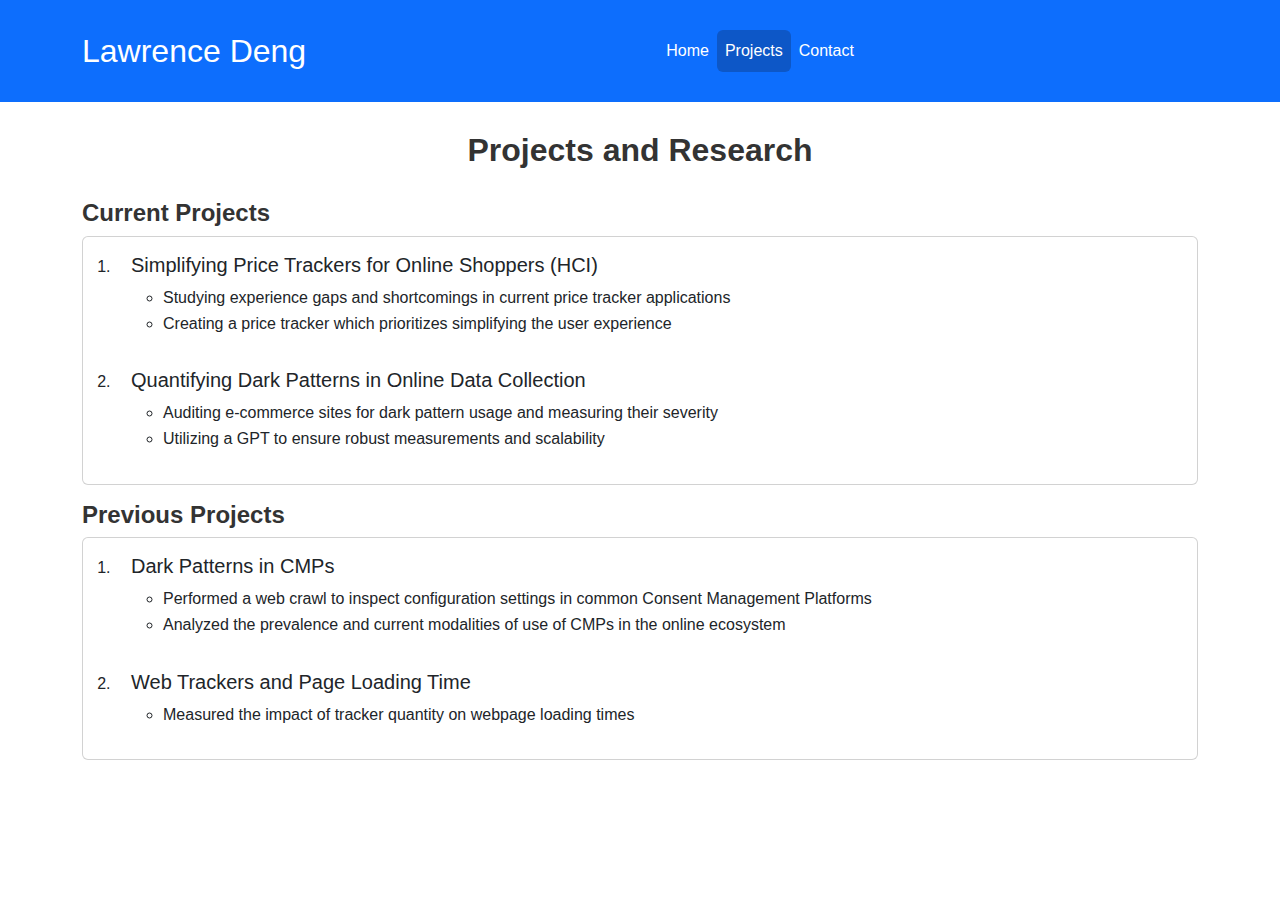
<file: projects.html>
<!DOCTYPE html>
<html lang="en">
<head>
    <meta charset="UTF-8">
    <meta name="viewport" content="width=device-width, initial-scale=1, shrink-to-fit=no">
    <link href="https://cdn.jsdelivr.net/npm/bootstrap@5.3.3/dist/css/bootstrap.min.css" rel="stylesheet" integrity="sha384-QWTKZyjpPEjISv5WaRU9OFeRpok6YctnYmDr5pNlyT2bRjXh0JMhjY6hW+ALEwIH" crossorigin="anonymous">  
    <link rel="stylesheet" href="styles.css">
    <title>Lawrence Deng</title>
</head>
<body>
    <nav class="navbar navbar-expand-lg navbar-dark bg-primary">
        <div class="container">
            <a class="navbar-brand fs-2" href="#">Lawrence Deng</a>
            <button class="navbar-toggler" type="button" data-bs-toggle="collapse" data-bs-target="#navbarNav" aria-controls="navbarNav" aria-expanded="false" aria-label="Toggle navigation">
                <span class="navbar-toggler-icon"></span>
            </button>
            <div class="collapse navbar-collapse justify-content-center" id="navbarNav">
                <ul class="navbar-nav nav-pills">
                    <li class="nav-item">
                        <a class="nav-link" href="index.html">Home</a>
                    </li>
                    <li class="nav-item active">
                        <a class="nav-link active" aria-current="page" href="#">Projects</a>
                    </li>
                    <li class="nav-item">
                        <a class="nav-link" href="contact.html">Contact</a>
                    </li>
                </ul>
            </div>
        </div>
    </nav>
    <div class="container py-3">
        <h1 class="text-center">Projects and Research</h1>
        <h2>Current Projects</h2>
        <div class="card mb-3">
            <ol>
                <li class="card-body">
                    <h3 class="card-title">Simplifying Price Trackers for Online Shoppers (HCI)</h3>
                    <ul>
                        <li>Studying experience gaps and shortcomings in current price tracker applications</li>
                        <li>Creating a price tracker which prioritizes simplifying the user experience</li>
                    </ul>
                </li>
                <li class="card-body">
                    <h3 class="card-title">Quantifying Dark Patterns in Online Data Collection</h3>
                    <ul>
                        <li>Auditing e-commerce sites for dark pattern usage and measuring their severity</li>
                        <li>Utilizing a GPT to ensure robust measurements and scalability</li>
                    </ul>
                </li>
            </ol>
        </div>
        <h2>Previous Projects</h2>
        <div class="card mb-3">
            <ol>
                <li class="card-body">
                    <h3 class="card-title">Dark Patterns in CMPs</h3>
                    <ul>
                        <li>Performed a web crawl to inspect configuration settings in common Consent Management Platforms</li>
                        <li>Analyzed the prevalence and current modalities of use of CMPs in the online ecosystem</li>
                    </ul>
                </li>
                <li class="card-body">
                    <h3 class="card-title">Web Trackers and Page Loading Time</h3>
                    <ul>
                        <li>Measured the impact of tracker quantity on webpage loading times</li>
                    </ul>
                </li>
            </ol>
        </div>
    </div>
    <script src="https://cdn.jsdelivr.net/npm/bootstrap@5.3.3/dist/js/bootstrap.bundle.min.js"></script>
</body>
</html>
</file>
<file: styles.css>
/* Typography */
body {
    font-family: 'Century Gothic', sans-serif;
    line-height: 1.6;
    background-color: #ffffff;
    color: #333;
}

h1 {
    font-size: 32px;
    font-weight: 600;
    padding-bottom: 22px;
}

h2 {
    font-size: 24px;
    font-weight: 600;
}

h3 {
    font-size: 20px;
}

.navbar {
    background-color: #0d6efd;
    color: white;
    padding-left: 1%;
    padding-right: 1%;
}

.nav-link {
    color: white;
}

.nav-link:hover {
    background-color: white;
    color: #0d6efd;
}

.button {
    color: #0d6efd;
}

.button:hover {
    background-color: white;
    color: #0d57c7;
}

.container {
    margin-top: 1%;
    margin-bottom: 1%;
}

img {
    margin-bottom: 20px;
}

table {
    width: 100%;
    border-collapse: collapse;
}

th, td {
    padding: 10px;
    border: 1px solid #ddd;
}

th {
    background-color: #f8f9fa;
}

.nav-pills .nav-link.active {
    background-color: #0d57c7;
}

.nav-link:focus {
    outline: 2px solid #0d57c7;
    outline-offset: 2px;
}

.form-control {
    margin-bottom: 10px;
    padding: 10px;
    border: 1px solid #888888;
    border-radius: 4px;
}
</file>
